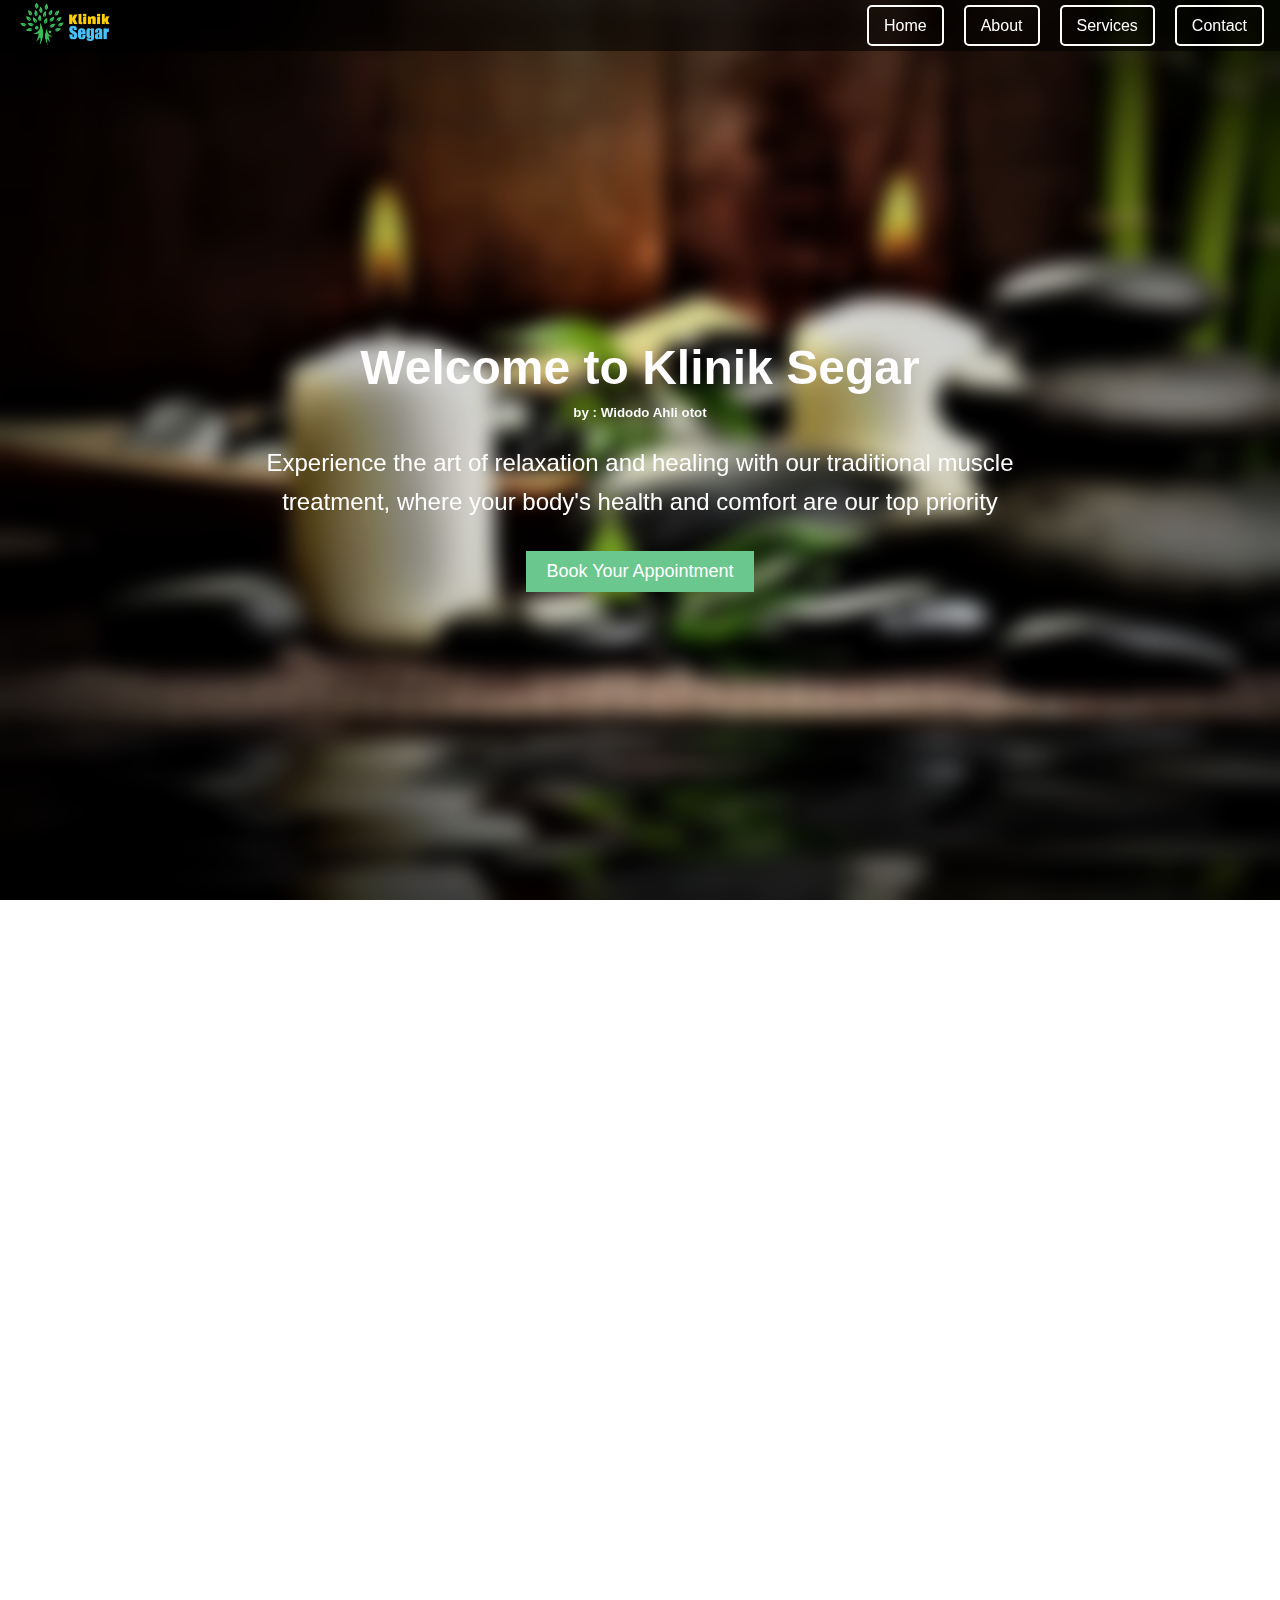
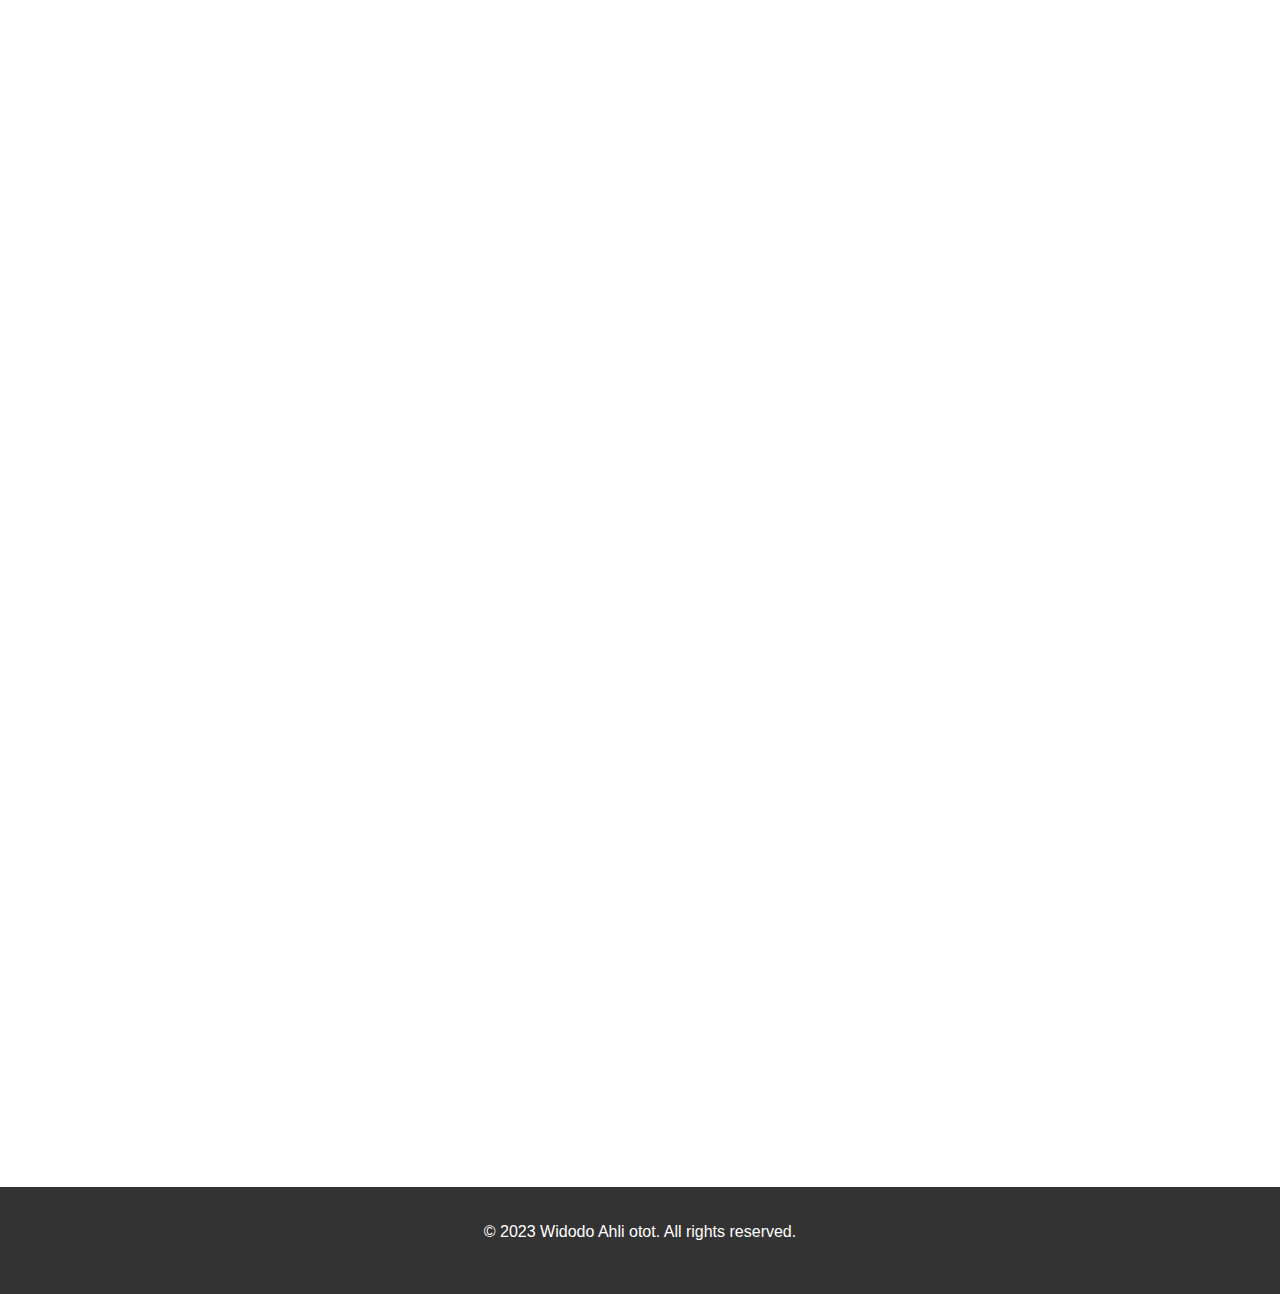
<file: index.html>
<!DOCTYPE html>
<html lang="en">
<head>
    <meta name="viewport" content="width=device-width, initial-scale=1.0">
    <meta charset="UTF-8">
    <meta name="description" content="Klinik Segar by Widodo Ahli otot. Professional massage therapy with over 20 years of experience.">
    <meta name="keywords" content="massage, therapy, muscle treatment, stroke symptoms, nerve pain, muscle cramps, sprains, nyeri otot ,syaraf terjepit, saraf terjepit, saraf kejepit , saraf , syaraf, pengobatan syaraf, pengobatan saraf">
    <title>Widodo Ahli otot | Professional Massage Therapy</title>
    <link rel="stylesheet" href="styles.css">
    <link rel="shortcut icon" type="image/x-icon" href="image/favicon.ico">
    <link rel="stylesheet" href="https://unpkg.com/aos@2.3.1/dist/aos.css" />
 
</head>
<body>
    <!-- Header Section -->
    <header>
        <div class="header-container" data-aos="fade-down">
            <div class="logo">
                <img src="image/logo.png" alt="About Massage Logo">
            </div>
            <nav class="nav-bar">
                <ul>
                    <li><a href="#home">Home</a></li>
                    <li><a href="#about">About</a></li>
                    <li><a href="#services">Services</a></li>
                    <li><a href="#contact">Contact</a></li>
                </ul>
            </nav>
        </div>
    </header>

    <!-- Hero Section -->
    <section id="home" class="hero" data-aos="fade-up">
        <div class="hero-content">
            <h1>Welcome to Klinik Segar</h1>
            <h1 style="text-align: center; font-size: smaller;">by : Widodo Ahli otot</h1>
            <p class="mobile-text">Experience the art of relaxation and healing with our traditional muscle treatment, where your body's health and comfort are our top priority</p>
            <button class="btn-primary" data-aos="zoom-in" id="wa-button">Book Your Appointment</button>
        </div>
    </section>

    <!-- About Section -->
    <section id="about" class="about" data-aos="fade-left">
        <div class="about-content">
            <h2>About Us</h2>
            <p style="text-align: justify;">
                Klinik Segar telah berdiri lebih dari 20 tahun. Ahli Otot Widodo, pemilik klinik, telah membantu banyak orang mengatasi masalah kesehatan otot, termasuk gejala stroke, syaraf terjepit, kram otot, keseleo, dan keluhan otot lainnya. Pak Widodo menggabungkan teknik tradisional dan modern untuk memberikan perawatan yang efektif dan aman. Komitmen kami adalah membantu Anda kembali ke aktivitas sehari-hari dengan cepat dan tanpa rasa sakit. Setiap sesi perawatan disesuaikan dengan kebutuhan pasien untuk memastikan perawatan terbaik. Kami juga memberikan saran pencegahan agar Anda dapat menjalani hidup yang lebih sehat dan bebas dari masalah otot. Kesehatan dan kesejahteraan Anda adalah prioritas utama kami. Percayakan perawatan otot Anda kepada ahli berpengalaman dan berdedikasi. Kami siap membantu Anda mencapai kesehatan optimal dan kualitas hidup yang lebih baik.
            </p>
            <img src="image/about.jpg" alt="About Us Image" loading="lazy">
        </div>
    </section>

    <!-- Services Section -->
    <section id="services" class="services" data-aos="fade-right">
        <div class="services-content">
          <h2>Our Services</h2>
          <ul>
            <li data-aos="fade-up" data-aos-delay="200">
              <img src="image/sakitpinggang.jpg" alt="Traditional Muscle Therapy" class="service-image">
              <h3>Traditional Muscle Therapy</h3>
              <p style="text-align: justify;">
Kami menawarkan terapi otot tradisional yang efektif untuk berbagai masalah otot. Layanan kami mencakup penanganan kejang otot dengan terapi khusus yang meredakan dan mencegah kejang menyakitkan, teknik pijat untuk melepaskan syaraf terjepit dan mengurangi rasa sakit, serta pijat punggung bagian bawah untuk mengurangi ketegangan dan rasa sakit pada pinggang. Dengan metode yang telah terbukti, kami berkomitmen memberikan perawatan terbaik untuk kesehatan otot Anda</p>
            </li>
            <li data-aos="fade-up" data-aos-delay="300">
              <img src="image/massage.png" alt="Fatigue Massage" class="service-image">
              <h3>Fatigue Massage</h3>
              <p style="text-align: justify;">Pijat ini dirancang untuk mengatasi kelelahan dan mengembalikan energi Anda:
      
                Pijat Kelelahan: Teknik pijat yang menenangkan dan meremajakan tubuh Anda setelah aktivitas fisik atau pekerjaan yang melelahkan.</p>
            </li>
            <li data-aos="fade-up" data-aos-delay="300">
              <img src="image/Msg2.jpg" alt="Additional Services" class="service-image">
              <h3>Additional Services</h3>
              <p style="text-align: justify;">Selain layanan utama kami, kami juga menawarkan berbagai layanan pijat lain yang dirancang untuk kesehatan dan kesejahteraan Anda:
      
                Pijat Relaksasi: Menenangkan pikiran dan tubuh dengan teknik pijat lembut.
                Pijat Terapi: Mengatasi berbagai masalah kesehatan dengan pijat yang lebih mendalam.</p>
            </li>
          </ul>
        </div>
      </section>

    <!-- Contact Section -->
    <section id="contact" class="contact" data-aos="fade-up">
        <div class="contact-content">
            <h2>Get in Touch</h2>
            <p>Phone: 0813-2902-4710</p>
            <p>Email: <a href="mailto:alifmntindoseiki@gmail.com">alifmntindoseiki@gmail.com</a></p>
            <p>Address: Delanngu, Kabupaten Klaten, Jawa Tengah.</p>
            <div class="map-container">
                <!-- Ganti URL di src dengan URL embed dari Google Maps -->
                <iframe src="https://www.google.com/maps/embed?pb=!1m18!1m12!1m3!1d351.7875284301591!2d110.70157558724263!3d-7.622826307752965!2m3!1f0!2f0!3f0!3m2!1i1024!2i768!4f13.1!3m3!1m2!1s0x2e7a41005faf23ff%3A0x46ae7273004867fa!2sAhli%20otot%20pak%20widodo!5e0!3m2!1sid!2sid!4v1721638808236!5m2!1sid!2sid" width="600" height="450" style="border:0;" allowfullscreen="" loading="lazy" referrerpolicy="no-referrer-when-downgrade"></iframe>
            </div>
        </div>
    </section>

    <!-- Footer Section -->
    <footer>
        <div class="footer-content">
            <p>&copy; 2023 Widodo Ahli otot. All rights reserved.</p>
            <ul>
                <li><a href="https://www.facebook.com/abaoymassage" target="_blank"><i class="fa fa-facebook"></i></a></li>
                <li><a href="https://www.instagram.com/abaoymassage" target="_blank"><i class="fa fa-instagram"></i></a></li>
                <li><a href="https://www.twitter.com/abaoymassage" target="_blank"><i class="fa fa-twitter"></i></a></li>
            </ul>
        </div>
    </footer>
    <script src="script.js"></script>
    <script src="https://unpkg.com/aos@2.3.1/dist/aos.js"></script>
    
  
</body>
</html>
</file>
<file: styles.css>
/* styles.css */

/* General Styles */
body {
    margin: 0;
    font-family: Arial, sans-serif;
}

/* Header Styles */
.header-container {
    display: flex;
    justify-content: space-between;
    align-items: center;
    background-color: hsla(0, 0%, 0%, 0.596);
    padding: 0em;
    position: fixed;
    top: 0;
    right: 0;
    left: 0;
    z-index: 1000;
}

.logo {
    margin-left: 1em; /* Tambahkan margin kiri untuk memberi ruang di sekitar logo */
}

.nav-bar {
    margin-right: 1em; /* Tambahkan margin kanan untuk memberi ruang di sekitar navigasi */
    transition: all 0.3s ease-in-out;
}

.nav-bar ul {
    display: flex;
    list-style-type: none;
    padding: 0;
    margin: 0;
}

.nav-bar li {
    margin-left: 1em;
}

.nav-bar a {
    text-decoration: none;
    color: black; /* Ganti warna teks sesuai kebutuhan */
    padding: 0.5em 1em;
    transition: background-color 0.3s;
}

.nav-bar a:hover {
    background-color: rgba(0, 0, 0, 0.1); /* Ganti warna hover sesuai kebutuhan */
}

.nav-bar ul {
    list-style: none;
    margin: 0;
    padding: 0;
    display: flex;
    justify-content: space-between;
}

.nav-bar li {
    margin-left: 20px;
}

.nav-bar a {
    color: #ffffff;
    text-decoration: none;
    padding: 10px 15px;
    border: 2px solid #fffcfc; /* Border pada setiap menu */
    border-radius: 5px; /* Opsional: membuat sudut border membulat */
}

.nav-bar a:hover {
    background-color: #ffffffa1; /* Warna latar belakang saat dihover */
    color: #00ffff; /* Warna teks saat dihover */
}

.logo {
    width: 100px;
}

.logo img {
    width: 100%;
    height: auto;
}

/* Hero Section Styles */
.hero {
    position: relative;
    background-image: url('image/hero.jpg');
    background-size: cover;
    height: 100vh;
    display: flex;
    justify-content: center;
    align-items: center;
    overflow: hidden;
    color: #ffffff;
}

.hero::before {
    content: "";
    position: absolute;
    top: 0;
    left: 0;
    width: 100%;
    height: 100%;
    background: rgba(0, 0, 0, 0.1); /* Transparansi warna latar belakang */
    backdrop-filter: blur(10px); /* Efek blur */
    z-index: 1;
}

.hero-content {
    position: relative;
    z-index: 2;
}

h1 {
    background-image: linear-gradient(to right, rgb(255, 253, 253), rgb(255, 255, 255), rgb(255, 255, 255));
    background-size: 600% auto;
    -webkit-background-clip: text;
    -webkit-text-fill-color: transparent;
    animation: gradientAnimation 23s ease infinite;
}

@keyframes gradientAnimation {
    0% {
        background-position: 0% 50%;
    }
    50% {
        background-position: 100% 50%;
    }
    100% {
        background-position: 0% 50%;
    }
}

.hero-content {
    text-align: center;
    max-width: 800px;
    color: #ffffff;
}

.hero h1 {
    font-size: 48px;
    margin-bottom: 10px;
}

.hero p {
    font-size: 24px;
    margin-bottom: 30px;
}

.hero button {
    background-color: #6ac78e;
    color: #fff;
    border: none;
    padding: 10px 20px;
    font-size: 18px;
    cursor: pointer;
}

/* About Section Styles */
.about {
    padding: 2em;
    background-color: #f9f9f9;
}

p {
    line-height: 1.6; /* Mengatur line spacing dalam paragraf */
    margin-bottom: 5px; /* Mengatur jarak antar paragraf */
}

html {
    scroll-behavior: smooth;
}

.map-image {
    max-width: 200px; 
    
    /* Add margin */
    margin: 10px; /* Example: 10px margin on all sides */
    margin-top: 5px; /* Example: 20px top margin */
    margin-right: 30px; /* Example: 30px right margin */
    margin-bottom: 40px; /* Example: 40px bottom margin */
    margin-left: 30px; /* Example: 50px left margin */
    
    /* Or add padding */
    padding: 10px; /* Example: 10px padding on all sides */
    padding-top: 0px; /* Example: 20px top padding */
    padding-right: 30px; /* Example: 30px right padding */
    padding-bottom: 40px; /* Example: 40px bottom padding */
    padding-left: 30px; /* Example: 50px left padding */
}

.about-content {
    display: flex;
    justify-content: space-between;
    align-items: center;
    flex-wrap: wrap;
}

.about-content h2 {
    margin-top: 0;
    width: 100%;
}

.about-content p {
    width: 45%;
    margin-bottom: 30px;
}

.about-content img {
    width: 45%;
    height: auto;
    object-fit: cover;
}

/* Services Section Styles */
.services {
    padding: 2em;
    background-color: #f9f9f9;
  }
  
  .services-content {
    text-align: center;
    max-width: 1400px;
    margin: 0 auto;
  }
  
  .services-content h2 {
    margin-top: 0;
    font-weight: bold;
    color: #333;
  }
  
  .services-content ul {
    list-style: none;
    margin: 0;
    padding: 0;
    display: flex;
    justify-content: space-between;
    flex-wrap: wrap;
  }
  
  .services-content li {
    width: 30%;
    margin-bottom: 30px;
    box-shadow: 0 0 10px rgba(0, 0, 0, 0.1);
    padding: 20px;
    border-radius: 10px;
    background-color: #D3D3D3;
  }
  
  .services-content li:hover {
    box-shadow: 0 0 20px rgba(118, 255, 136, 0.2);
  }
  
  .service-image {
    width: 100%;
    height: 150px;
    object-fit: cover;
    border-radius: 10px 10px 0 0;
  }
  
  .services-content h3 {
    margin-top: 0;
    font-weight: bold;
    color: #333;
  }
  
  .services-content p {
    margin-bottom: 10px;
    font-size: 16px;
    color: #000000;
  }

/* Contact Section Styles */
.contact {
    padding: 2em;
    background-color: #f9f9f9;
}

.contact-content {
    text-align: center;
    max-width: 800px;
    margin: 0 auto;
}

.contact-content h2 {
    margin-top: 0;
}

.contact-content p {
    margin-bottom: 30px;
}

.contact form {
    display: flex;
    flex-direction: column;
    justify-content: center;
    align-items: center;
}

.contact input,
.contact textarea {
    width: 100%;
    padding: 10px;
    margin-bottom: 20px;
    border: 1px solid #ccc;
    border-radius: 5px;
    font-size: 16px;
}

.contact textarea {
    height: 150px;
}

.contact button {
    background-color: #333;
    color: #fff;
    border: none;
    padding: 10px 20px;
    font-size: 18px;
    cursor: pointer;
}
.map-container {
    position: relative;
    padding-bottom: 56.25%; /* Rasio aspek 16:9 */
    height: 0;
    overflow: hidden;
}
.map-container iframe {
    position: absolute;
    top: 0;
    left: 0;
    width: 100%;
    height: 100%;
    border: 0;
}

/* Footer Styles */
footer {
    background-color: #333;
    color: #fff;
    padding: 1em;
    text-align: center;
}

footer ul {
    list-style: none;
    margin: 0;
    padding: 0;
    display: flex;
    justify-content: space-between;
}

footer li {
    margin-right: 20px;
}

footer a {
    color: #fff;
    text-decoration: none;
}

footer i {
    font-size: 24px;
    margin-right: 10px;
}

/* Responsive Styles */
@media only screen and (max-width: 768px) {
    /* Header Styles */
.header-container {
    display: flex;
    justify-content: space-between;
    align-items: center;
    background-color: hsla(0, 0%, 0%, 0.596);
    padding: 0em;
    position: fixed;
    top: 0;
    right: 0;
    left: 0;
    z-index: 1000;
}


.logo {
    margin-left: 0em; /* Tambahkan margin kiri untuk memberi ruang di sekitar logo */
}

.nav-bar {
    margin-right: 0em; /* Tambahkan margin kanan untuk memberi ruang di sekitar navigasi */
    transition: all 0.3s ease-in-out;
    display: flex;
    justify-content: flex-end; /* Untuk memastikan navbar berada di kanan */
    width: 75%; /* Atur ukuran navbar menjadi 75% */
}

.nav-bar ul {
    display: flex;
    list-style-type: none;
    padding: 0;
    margin: 0;
}

.nav-bar li {
    margin-left: 1em;
}

.nav-bar a {
    text-decoration: none;
    color: rgb(121, 46, 46); /* Ganti warna teks sesuai kebutuhan */
    padding: 0.5em 1em;
    transition: background-color 0.3s;
    font-size:smaller;
 
}

.nav-bar a:hover {
    background-color: rgba(0, 0, 0, 0.1); /* Ganti warna hover sesuai kebutuhan */
}

.nav-bar ul {
    list-style: none;
    margin: 0;
    padding: 0;
    display: flex;
    justify-content: space-between;
}

.nav-bar li {
    margin-left: 10px;
}

.nav-bar a {
    color: #f5f5f5;
    text-decoration: none;
    padding: 4px 4px;
    border: 2px solid #ffffff; /* Border pada setiap menu */
    border-radius: 5px; /* Opsional: membuat sudut border membulat */
}

.nav-bar a:hover {
    background-color: #ff5858; /* Warna latar belakang saat dihover */
    color: #00ffff; /* Warna teks saat dihover */
}


    .hero {
        padding-top: 100px;
        height: 50vh;
    }
    .hero p {
        font-size: 14px;
        margin-bottom: 30px;
    }

    .about-content {
        flex-direction: column;
    }

    .about-content p {
        width: 100%;
    }

    .about-content img {
        width: 100%;
        height: auto;
        object-fit: cover;
        margin-bottom: 20px;
    }

    .services-content ul {
        flex-direction: column;
    }

    .services-content li {
        width: 100%;
        margin-bottom: 20px;
    }

    .contact form {
        flex-direction: column;
    }

    .contact input,
    .contact textarea {
        width: 100%;
    }
}
</file>
